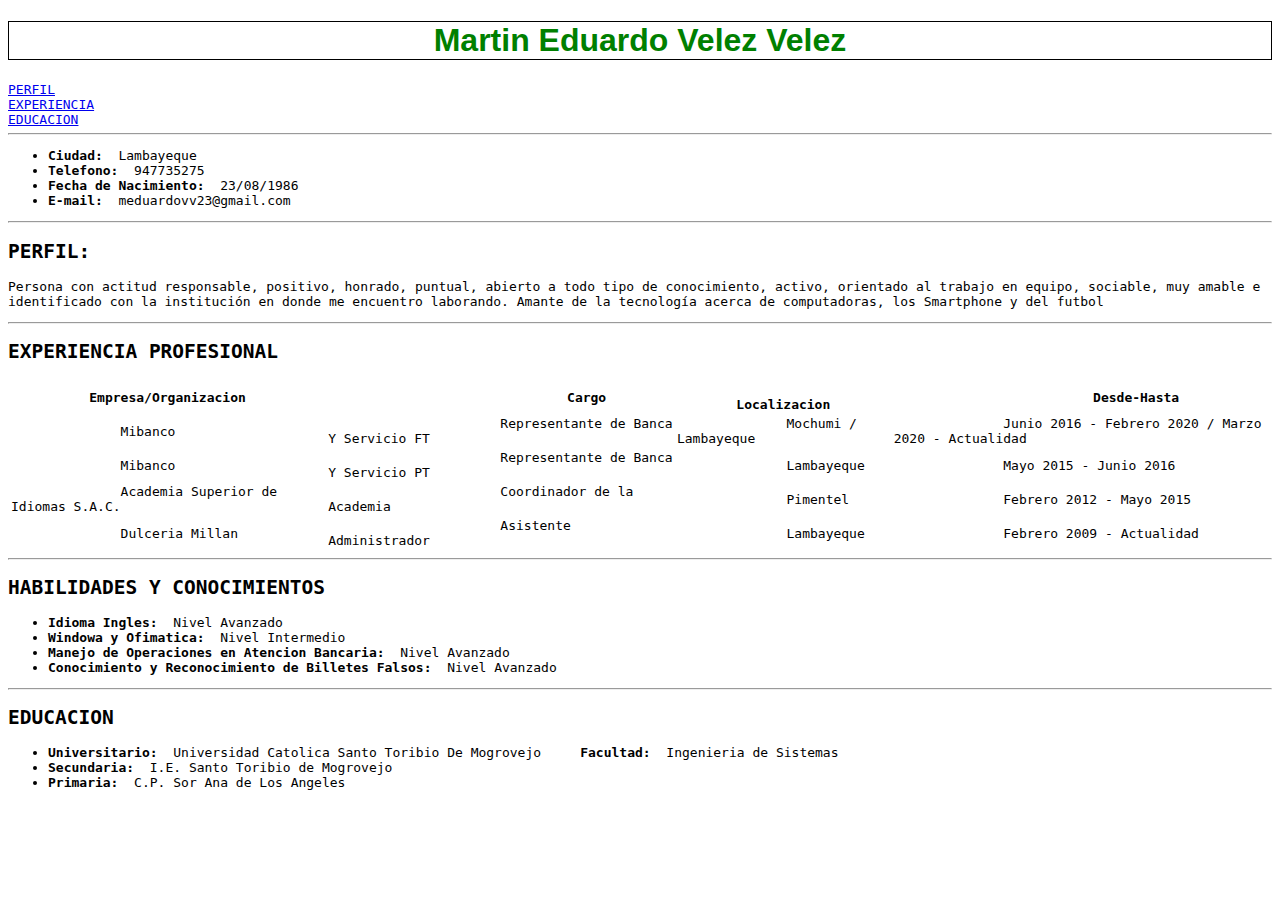
<file: MiCVMEVV/index.html>
<!DOCTYPE html>
<html lang="en">
<head>
    <meta charset="UTF-8">
    <meta http-equiv="X-UA-Compatible" content="IE=edge">
    <meta name="viewport" content="width=device-width, initial-scale=1.0">
    <title>Martin Eduardo Velez Velez - CV</title>
    <link rel="icon" href="img/marvel.ico">
</head>
<body style="font-family: Monospace">
<h1 style="color:green; text-align:center; border:1px solid #000000; font-family:'Segoe UI', Tahoma, Geneva, Verdana, sans-serif">Martin Eduardo Velez Velez </h1>
<a href="#perfil">PERFIL</a><br>
<a href="#experiencia">EXPERIENCIA</a><br>
<a href="#habilidades">EDUCACION</a><br>
<hr>
<ul>
    <li><strong>Ciudad:</strong>&nbsp Lambayeque</li>
    <li><strong>Telefono:</strong>&nbsp 947735275</li>
    <li><strong>Fecha de Nacimiento:</strong>&nbsp 23/08/1986</li>
    <li><strong>E-mail:</strong>&nbsp meduardovv23@gmail.com</li>
</ul>
<hr>
<h2 id="perfil">PERFIL:</h2>
<p>Persona con actitud responsable, positivo, honrado, puntual, abierto a todo tipo de conocimiento, activo, orientado al trabajo en equipo, sociable, muy amable e identificado con la institución en donde me encuentro laborando. Amante de la tecnología acerca de computadoras, los Smartphone y del futbol</p>
<hr>
<h2 id="experiencia">EXPERIENCIA PROFESIONAL</h2>
<table>
    <thead>
    <tr>
        <th>Empresa/Organizacion</th>
        <th>&nbsp &nbsp &nbsp &nbsp &nbsp &nbsp &nbsp &nbsp &nbsp &nbsp &nbsp Cargo</th>
        <th>&nbsp &nbsp &nbsp &nbsp &nbsp &nbsp &nbsp &nbsp Localizacion</th>
        <th>&nbsp &nbsp &nbsp &nbsp &nbsp &nbsp &nbsp Desde-Hasta</th>
    </tr>
    
    </thead>
    <tbody>
    <tr>
    <td>&nbsp &nbsp &nbsp &nbsp &nbsp &nbsp &nbsp Mibanco</td>
    <td>&nbsp &nbsp &nbsp &nbsp &nbsp &nbsp &nbsp &nbsp &nbsp &nbsp &nbsp Representante de Banca Y Servicio FT</td>
    <td>&nbsp &nbsp &nbsp &nbsp &nbsp &nbsp &nbsp Mochumi / Lambayeque</td>
    <td>&nbsp &nbsp &nbsp &nbsp &nbsp &nbsp &nbsp Junio 2016 - Febrero 2020 / Marzo 2020 - Actualidad</td>
    </tr>
    <tr>
    <td>&nbsp &nbsp &nbsp &nbsp &nbsp &nbsp &nbsp Mibanco</td>
    <td>&nbsp &nbsp &nbsp &nbsp &nbsp &nbsp &nbsp &nbsp &nbsp &nbsp &nbsp Representante de Banca Y Servicio PT</td>
    <td>&nbsp &nbsp &nbsp &nbsp &nbsp &nbsp &nbsp Lambayeque</td>
    <td>&nbsp &nbsp &nbsp &nbsp &nbsp &nbsp &nbsp Mayo 2015 - Junio 2016</td>
    </tr>
    <tr>
    <td>&nbsp &nbsp &nbsp &nbsp &nbsp &nbsp &nbsp Academia Superior de Idiomas S.A.C.</td>
    <td>&nbsp &nbsp &nbsp &nbsp &nbsp &nbsp &nbsp &nbsp &nbsp &nbsp &nbsp Coordinador de la Academia</td>
    <td>&nbsp &nbsp &nbsp &nbsp &nbsp &nbsp &nbsp Pimentel</td>
    <td>&nbsp &nbsp &nbsp &nbsp &nbsp &nbsp &nbsp Febrero 2012 - Mayo 2015</td>
    </tr>
    <tr>
    <td>&nbsp &nbsp &nbsp &nbsp &nbsp &nbsp &nbsp Dulceria Millan</td>
    <td>&nbsp &nbsp &nbsp &nbsp &nbsp &nbsp &nbsp &nbsp &nbsp &nbsp &nbsp Asistente Administrador</td>
    <td>&nbsp &nbsp &nbsp &nbsp &nbsp &nbsp &nbsp Lambayeque</td>
    <td>&nbsp &nbsp &nbsp &nbsp &nbsp &nbsp &nbsp Febrero 2009 - Actualidad</td>
    </tr>
    </tbody>
</table>
<hr>
<h2 id="habilidades">HABILIDADES Y CONOCIMIENTOS</h2>
<ul>
    <li><strong>Idioma Ingles:</strong>&nbsp Nivel Avanzado</li>
    <li><strong>Windowa y Ofimatica:</strong>&nbsp Nivel Intermedio</li>
    <li><strong>Manejo de Operaciones en Atencion Bancaria:</strong>&nbsp Nivel Avanzado </li>
    <li><strong>Conocimiento y Reconocimiento de Billetes Falsos:</strong>&nbsp Nivel Avanzado</li>
</ul>
<hr>
<h2 id="educacion">EDUCACION</h2>
<ul>
    <li><strong>Universitario:</strong>&nbsp Universidad Catolica Santo Toribio De Mogrovejo &nbsp&nbsp&nbsp <b>Facultad:</b>&nbsp Ingenieria de Sistemas</li>
    <li><strong>Secundaria:</strong>&nbsp I.E. Santo Toribio de Mogrovejo</li>
    <li><strong>Primaria:</strong>&nbsp C.P. Sor Ana de Los Angeles</li>
</ul>
</body>
</html>
</file>
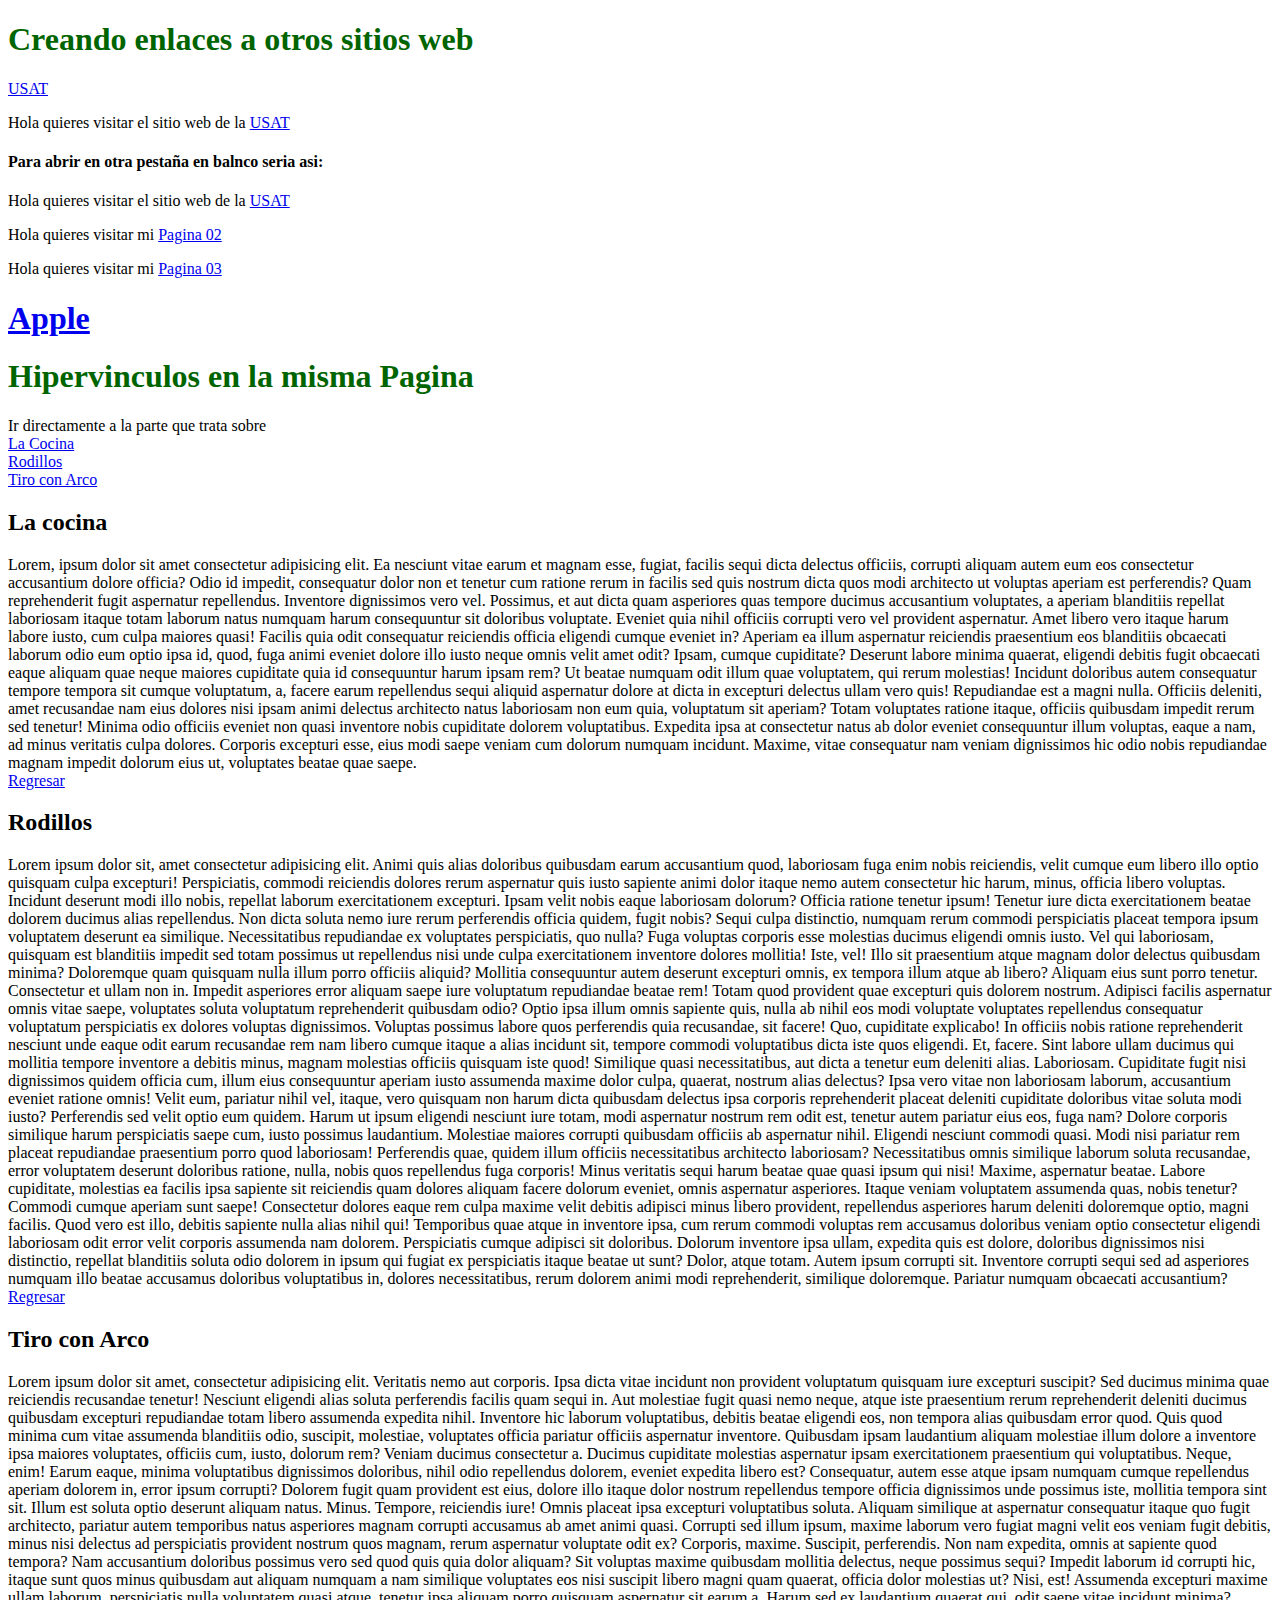
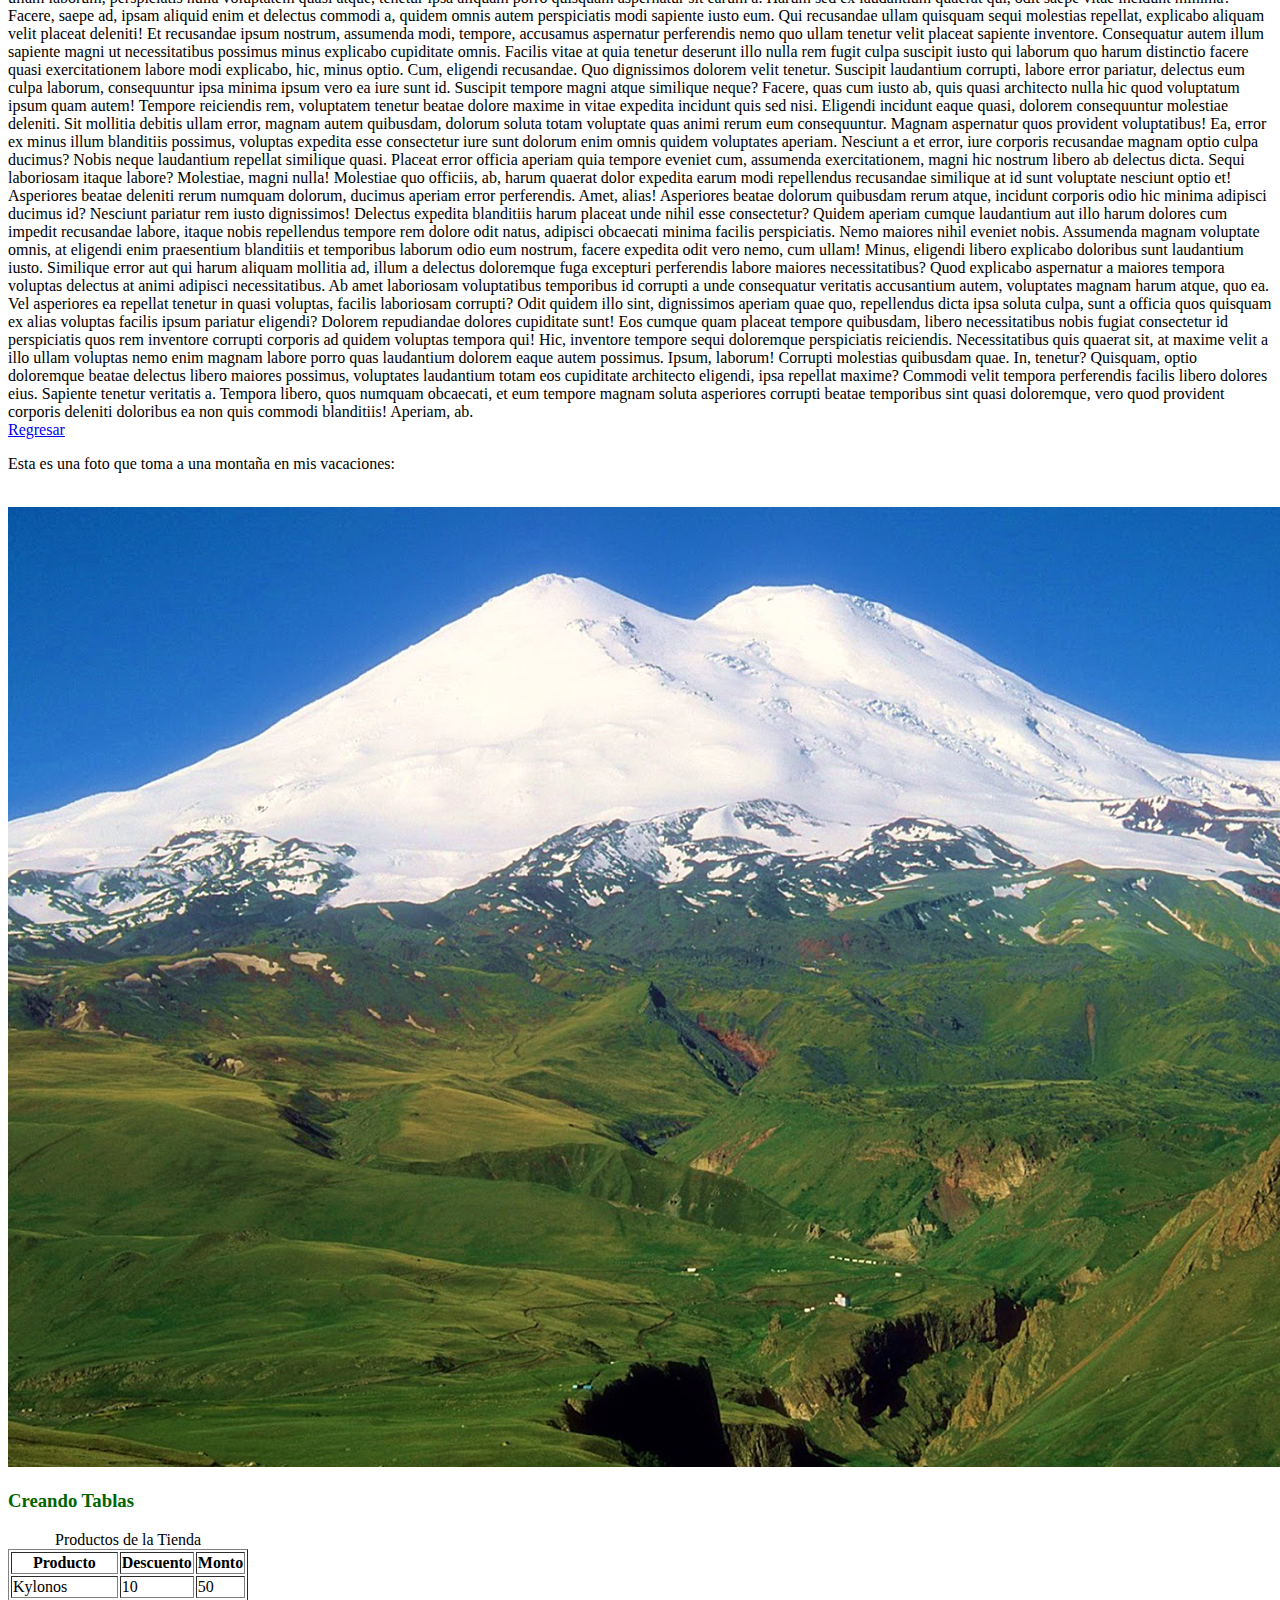
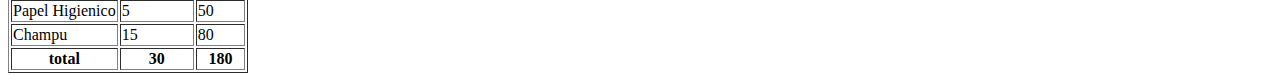
<file: Sesion 11/index.html>
<!DOCTYPE html>
<html lang="en">
<head>
    <meta charset="UTF-8">
    <meta http-equiv="X-UA-Compatible" content="IE=edge">
    <meta name="viewport" content="width=device-width, initial-scale=1.0">
    <title>Document</title>
</head>
<body>
    <h1 style=color:darkgreen>Creando enlaces a otros sitios web</h1>
    <a href="http://usat.edu.pe">USAT</a>
    <P>Hola quieres visitar el sitio web de la <a href="http://usat.edu.pe">USAT</a></P>
    <h4>Para abrir en otra pestaña en balnco seria asi:</h4>
    <p>Hola quieres visitar el sitio web de la <a href="http://usat.edu.pe" target="_blank">USAT</a></p>
    <p>Hola quieres visitar mi <a href="Pag02.html" target="_blank">Pagina 02</a></p>
    <p>Hola quieres visitar mi <a href="/Sesion 11/Contenido/Pag03.html" target="_blank">Pagina 03</a></p>
    <h1><a href="http://apple.com" target="_blank">Apple</a></h1>

    <h1 id="Menu" style=color:darkgreen>Hipervinculos en la misma Pagina</h1>
    <p>
        Ir directamente a la parte que trata sobre <br>
        <a href="#cocina">La Cocina</a><br>
        <a href="#rodillos">Rodillos</a><br>
        <a href="#tiro con arco">Tiro con Arco</a><br>
    </p>
    <h2 id="cocina">La cocina</h2>
    Lorem, ipsum dolor sit amet consectetur adipisicing elit. Ea nesciunt vitae earum et magnam esse, fugiat, facilis sequi dicta delectus officiis, corrupti aliquam autem eum eos consectetur accusantium dolore officia?
    Odio id impedit, consequatur dolor non et tenetur cum ratione rerum in facilis sed quis nostrum dicta quos modi architecto ut voluptas aperiam est perferendis? Quam reprehenderit fugit aspernatur repellendus.
    Inventore dignissimos vero vel. Possimus, et aut dicta quam asperiores quas tempore ducimus accusantium voluptates, a aperiam blanditiis repellat laboriosam itaque totam laborum natus numquam harum consequuntur sit doloribus voluptate.
    Eveniet quia nihil officiis corrupti vero vel provident aspernatur. Amet libero vero itaque harum labore iusto, cum culpa maiores quasi! Facilis quia odit consequatur reiciendis officia eligendi cumque eveniet in?
    Aperiam ea illum aspernatur reiciendis praesentium eos blanditiis obcaecati laborum odio eum optio ipsa id, quod, fuga animi eveniet dolore illo iusto neque omnis velit amet odit? Ipsam, cumque cupiditate?
    Deserunt labore minima quaerat, eligendi debitis fugit obcaecati eaque aliquam quae neque maiores cupiditate quia id consequuntur harum ipsam rem? Ut beatae numquam odit illum quae voluptatem, qui rerum molestias!
    Incidunt doloribus autem consequatur tempore tempora sit cumque voluptatum, a, facere earum repellendus sequi aliquid aspernatur dolore at dicta in excepturi delectus ullam vero quis! Repudiandae est a magni nulla.
    Officiis deleniti, amet recusandae nam eius dolores nisi ipsam animi delectus architecto natus laboriosam non eum quia, voluptatum sit aperiam? Totam voluptates ratione itaque, officiis quibusdam impedit rerum sed tenetur!
    Minima odio officiis eveniet non quasi inventore nobis cupiditate dolorem voluptatibus. Expedita ipsa at consectetur natus ab dolor eveniet consequuntur illum voluptas, eaque a nam, ad minus veritatis culpa dolores.
    Corporis excepturi esse, eius modi saepe veniam cum dolorum numquam incidunt. Maxime, vitae consequatur nam veniam dignissimos hic odio nobis repudiandae magnam impedit dolorum eius ut, voluptates beatae quae saepe. <br>

    <a href="#Menu">Regresar</a><br>
    <h2 id="rodillos">Rodillos</h2>
    Lorem ipsum dolor sit, amet consectetur adipisicing elit. Animi quis alias doloribus quibusdam earum accusantium quod, laboriosam fuga enim nobis reiciendis, velit cumque eum libero illo optio quisquam culpa excepturi!
    Perspiciatis, commodi reiciendis dolores rerum aspernatur quis iusto sapiente animi dolor itaque nemo autem consectetur hic harum, minus, officia libero voluptas. Incidunt deserunt modi illo nobis, repellat laborum exercitationem excepturi.
    Ipsam velit nobis eaque laboriosam dolorum? Officia ratione tenetur ipsum! Tenetur iure dicta exercitationem beatae dolorem ducimus alias repellendus. Non dicta soluta nemo iure rerum perferendis officia quidem, fugit nobis?
    Sequi culpa distinctio, numquam rerum commodi perspiciatis placeat tempora ipsum voluptatem deserunt ea similique. Necessitatibus repudiandae ex voluptates perspiciatis, quo nulla? Fuga voluptas corporis esse molestias ducimus eligendi omnis iusto.
    Vel qui laboriosam, quisquam est blanditiis impedit sed totam possimus ut repellendus nisi unde culpa exercitationem inventore dolores mollitia! Iste, vel! Illo sit praesentium atque magnam dolor delectus quibusdam minima?
    Doloremque quam quisquam nulla illum porro officiis aliquid? Mollitia consequuntur autem deserunt excepturi omnis, ex tempora illum atque ab libero? Aliquam eius sunt porro tenetur. Consectetur et ullam non in.
    Impedit asperiores error aliquam saepe iure voluptatum repudiandae beatae rem! Totam quod provident quae excepturi quis dolorem nostrum. Adipisci facilis aspernatur omnis vitae saepe, voluptates soluta voluptatum reprehenderit quibusdam odio?
    Optio ipsa illum omnis sapiente quis, nulla ab nihil eos modi voluptate voluptates repellendus consequatur voluptatum perspiciatis ex dolores voluptas dignissimos. Voluptas possimus labore quos perferendis quia recusandae, sit facere!
    Quo, cupiditate explicabo! In officiis nobis ratione reprehenderit nesciunt unde eaque odit earum recusandae rem nam libero cumque itaque a alias incidunt sit, tempore commodi voluptatibus dicta iste quos eligendi.
    Et, facere. Sint labore ullam ducimus qui mollitia tempore inventore a debitis minus, magnam molestias officiis quisquam iste quod! Similique quasi necessitatibus, aut dicta a tenetur eum deleniti alias. Laboriosam.
    Cupiditate fugit nisi dignissimos quidem officia cum, illum eius consequuntur aperiam iusto assumenda maxime dolor culpa, quaerat, nostrum alias delectus? Ipsa vero vitae non laboriosam laborum, accusantium eveniet ratione omnis!
    Velit eum, pariatur nihil vel, itaque, vero quisquam non harum dicta quibusdam delectus ipsa corporis reprehenderit placeat deleniti cupiditate doloribus vitae soluta modi iusto? Perferendis sed velit optio eum quidem.
    Harum ut ipsum eligendi nesciunt iure totam, modi aspernatur nostrum rem odit est, tenetur autem pariatur eius eos, fuga nam? Dolore corporis similique harum perspiciatis saepe cum, iusto possimus laudantium.
    Molestiae maiores corrupti quibusdam officiis ab aspernatur nihil. Eligendi nesciunt commodi quasi. Modi nisi pariatur rem placeat repudiandae praesentium porro quod laboriosam! Perferendis quae, quidem illum officiis necessitatibus architecto laboriosam?
    Necessitatibus omnis similique laborum soluta recusandae, error voluptatem deserunt doloribus ratione, nulla, nobis quos repellendus fuga corporis! Minus veritatis sequi harum beatae quae quasi ipsum qui nisi! Maxime, aspernatur beatae.
    Labore cupiditate, molestias ea facilis ipsa sapiente sit reiciendis quam dolores aliquam facere dolorum eveniet, omnis aspernatur asperiores. Itaque veniam voluptatem assumenda quas, nobis tenetur? Commodi cumque aperiam sunt saepe!
    Consectetur dolores eaque rem culpa maxime velit debitis adipisci minus libero provident, repellendus asperiores harum deleniti doloremque optio, magni facilis. Quod vero est illo, debitis sapiente nulla alias nihil qui!
    Temporibus quae atque in inventore ipsa, cum rerum commodi voluptas rem accusamus doloribus veniam optio consectetur eligendi laboriosam odit error velit corporis assumenda nam dolorem. Perspiciatis cumque adipisci sit doloribus.
    Dolorum inventore ipsa ullam, expedita quis est dolore, doloribus dignissimos nisi distinctio, repellat blanditiis soluta odio dolorem in ipsum qui fugiat ex perspiciatis itaque beatae ut sunt? Dolor, atque totam.
    Autem ipsum corrupti sit. Inventore corrupti sequi sed ad asperiores numquam illo beatae accusamus doloribus voluptatibus in, dolores necessitatibus, rerum dolorem animi modi reprehenderit, similique doloremque. Pariatur numquam obcaecati accusantium? <br>
    <a href="#Menu">Regresar</a><br>
    <h2 id="tiro con arco">Tiro con Arco</h2>
    Lorem ipsum dolor sit amet, consectetur adipisicing elit. Veritatis nemo aut corporis. Ipsa dicta vitae incidunt non provident voluptatum quisquam iure excepturi suscipit? Sed ducimus minima quae reiciendis recusandae tenetur!
    Nesciunt eligendi alias soluta perferendis facilis quam sequi in. Aut molestiae fugit quasi nemo neque, atque iste praesentium rerum reprehenderit deleniti ducimus quibusdam excepturi repudiandae totam libero assumenda expedita nihil.
    Inventore hic laborum voluptatibus, debitis beatae eligendi eos, non tempora alias quibusdam error quod. Quis quod minima cum vitae assumenda blanditiis odio, suscipit, molestiae, voluptates officia pariatur officiis aspernatur inventore.
    Quibusdam ipsam laudantium aliquam molestiae illum dolore a inventore ipsa maiores voluptates, officiis cum, iusto, dolorum rem? Veniam ducimus consectetur a. Ducimus cupiditate molestias aspernatur ipsam exercitationem praesentium qui voluptatibus.
    Neque, enim! Earum eaque, minima voluptatibus dignissimos doloribus, nihil odio repellendus dolorem, eveniet expedita libero est? Consequatur, autem esse atque ipsam numquam cumque repellendus aperiam dolorem in, error ipsum corrupti?
    Dolorem fugit quam provident est eius, dolore illo itaque dolor nostrum repellendus tempore officia dignissimos unde possimus iste, mollitia tempora sint sit. Illum est soluta optio deserunt aliquam natus. Minus.
    Tempore, reiciendis iure! Omnis placeat ipsa excepturi voluptatibus soluta. Aliquam similique at aspernatur consequatur itaque quo fugit architecto, pariatur autem temporibus natus asperiores magnam corrupti accusamus ab amet animi quasi.
    Corrupti sed illum ipsum, maxime laborum vero fugiat magni velit eos veniam fugit debitis, minus nisi delectus ad perspiciatis provident nostrum quos magnam, rerum aspernatur voluptate odit ex? Corporis, maxime.
    Suscipit, perferendis. Non nam expedita, omnis at sapiente quod tempora? Nam accusantium doloribus possimus vero sed quod quis quia dolor aliquam? Sit voluptas maxime quibusdam mollitia delectus, neque possimus sequi?
    Impedit laborum id corrupti hic, itaque sunt quos minus quibusdam aut aliquam numquam a nam similique voluptates eos nisi suscipit libero magni quam quaerat, officia dolor molestias ut? Nisi, est!
    Assumenda excepturi maxime ullam laborum, perspiciatis nulla voluptatem quasi atque, tenetur ipsa aliquam porro quisquam aspernatur sit earum a. Harum sed ex laudantium quaerat qui, odit saepe vitae incidunt minima?
    Facere, saepe ad, ipsam aliquid enim et delectus commodi a, quidem omnis autem perspiciatis modi sapiente iusto eum. Qui recusandae ullam quisquam sequi molestias repellat, explicabo aliquam velit placeat deleniti!
    Et recusandae ipsum nostrum, assumenda modi, tempore, accusamus aspernatur perferendis nemo quo ullam tenetur velit placeat sapiente inventore. Consequatur autem illum sapiente magni ut necessitatibus possimus minus explicabo cupiditate omnis.
    Facilis vitae at quia tenetur deserunt illo nulla rem fugit culpa suscipit iusto qui laborum quo harum distinctio facere quasi exercitationem labore modi explicabo, hic, minus optio. Cum, eligendi recusandae.
    Quo dignissimos dolorem velit tenetur. Suscipit laudantium corrupti, labore error pariatur, delectus eum culpa laborum, consequuntur ipsa minima ipsum vero ea iure sunt id. Suscipit tempore magni atque similique neque?
    Facere, quas cum iusto ab, quis quasi architecto nulla hic quod voluptatum ipsum quam autem! Tempore reiciendis rem, voluptatem tenetur beatae dolore maxime in vitae expedita incidunt quis sed nisi.
    Eligendi incidunt eaque quasi, dolorem consequuntur molestiae deleniti. Sit mollitia debitis ullam error, magnam autem quibusdam, dolorum soluta totam voluptate quas animi rerum eum consequuntur. Magnam aspernatur quos provident voluptatibus!
    Ea, error ex minus illum blanditiis possimus, voluptas expedita esse consectetur iure sunt dolorum enim omnis quidem voluptates aperiam. Nesciunt a et error, iure corporis recusandae magnam optio culpa ducimus?
    Nobis neque laudantium repellat similique quasi. Placeat error officia aperiam quia tempore eveniet cum, assumenda exercitationem, magni hic nostrum libero ab delectus dicta. Sequi laboriosam itaque labore? Molestiae, magni nulla!
    Molestiae quo officiis, ab, harum quaerat dolor expedita earum modi repellendus recusandae similique at id sunt voluptate nesciunt optio et! Asperiores beatae deleniti rerum numquam dolorum, ducimus aperiam error perferendis.
    Amet, alias! Asperiores beatae dolorum quibusdam rerum atque, incidunt corporis odio hic minima adipisci ducimus id? Nesciunt pariatur rem iusto dignissimos! Delectus expedita blanditiis harum placeat unde nihil esse consectetur?
    Quidem aperiam cumque laudantium aut illo harum dolores cum impedit recusandae labore, itaque nobis repellendus tempore rem dolore odit natus, adipisci obcaecati minima facilis perspiciatis. Nemo maiores nihil eveniet nobis.
    Assumenda magnam voluptate omnis, at eligendi enim praesentium blanditiis et temporibus laborum odio eum nostrum, facere expedita odit vero nemo, cum ullam! Minus, eligendi libero explicabo doloribus sunt laudantium iusto.
    Similique error aut qui harum aliquam mollitia ad, illum a delectus doloremque fuga excepturi perferendis labore maiores necessitatibus? Quod explicabo aspernatur a maiores tempora voluptas delectus at animi adipisci necessitatibus.
    Ab amet laboriosam voluptatibus temporibus id corrupti a unde consequatur veritatis accusantium autem, voluptates magnam harum atque, quo ea. Vel asperiores ea repellat tenetur in quasi voluptas, facilis laboriosam corrupti?
    Odit quidem illo sint, dignissimos aperiam quae quo, repellendus dicta ipsa soluta culpa, sunt a officia quos quisquam ex alias voluptas facilis ipsum pariatur eligendi? Dolorem repudiandae dolores cupiditate sunt!
    Eos cumque quam placeat tempore quibusdam, libero necessitatibus nobis fugiat consectetur id perspiciatis quos rem inventore corrupti corporis ad quidem voluptas tempora qui! Hic, inventore tempore sequi doloremque perspiciatis reiciendis.
    Necessitatibus quis quaerat sit, at maxime velit a illo ullam voluptas nemo enim magnam labore porro quas laudantium dolorem eaque autem possimus. Ipsum, laborum! Corrupti molestias quibusdam quae. In, tenetur?
    Quisquam, optio doloremque beatae delectus libero maiores possimus, voluptates laudantium totam eos cupiditate architecto eligendi, ipsa repellat maxime? Commodi velit tempora perferendis facilis libero dolores eius. Sapiente tenetur veritatis a.
    Tempora libero, quos numquam obcaecati, et eum tempore magnam soluta asperiores corrupti beatae temporibus sint quasi doloremque, vero quod provident corporis deleniti doloribus ea non quis commodi blanditiis! Aperiam, ab. <br>
    <a href="#Menu">Regresar</a><br>

    <p>Esta es una foto que toma a una montaña en mis vacaciones:</p><br>
    <img src="/Sesion 11/img/montaña1.jpg" alt="Foto de la Montaña" title="Me gustan las Montañas">

    <h3 style=color:darkgreen>Creando Tablas</h3>
    <table border="1">
        <caption>Productos de la Tienda</caption>
        <thead> <!--Encabezado-->
            <tr>
                <th>Producto</th>
                <th>Descuento</th>
                <th>Monto</th>
            </tr>
        </thead>
        <tfoot> <!--Pie de la Pagina-->
            <tr>
                <th>total</th>
                <th>30</th>
                <th>180</th>
            </tr>
        </tfoot>
        <tbody> <!--cuerpo de la tabla-->
            <tr>
                <td>Kylonos</td>
                <td>10</td>
                <td>50</td>
            </tr>
            <tr>
                <td>Papel Higienico</td>
                <td>5</td>
                <td>50</td>
            </tr>
            <tr>
                <td>Champu</td>
                <td>15</td>
                <td>80</td>
            </tr>
        </tbody>
    </table>
    


</body>
</html>
</file>
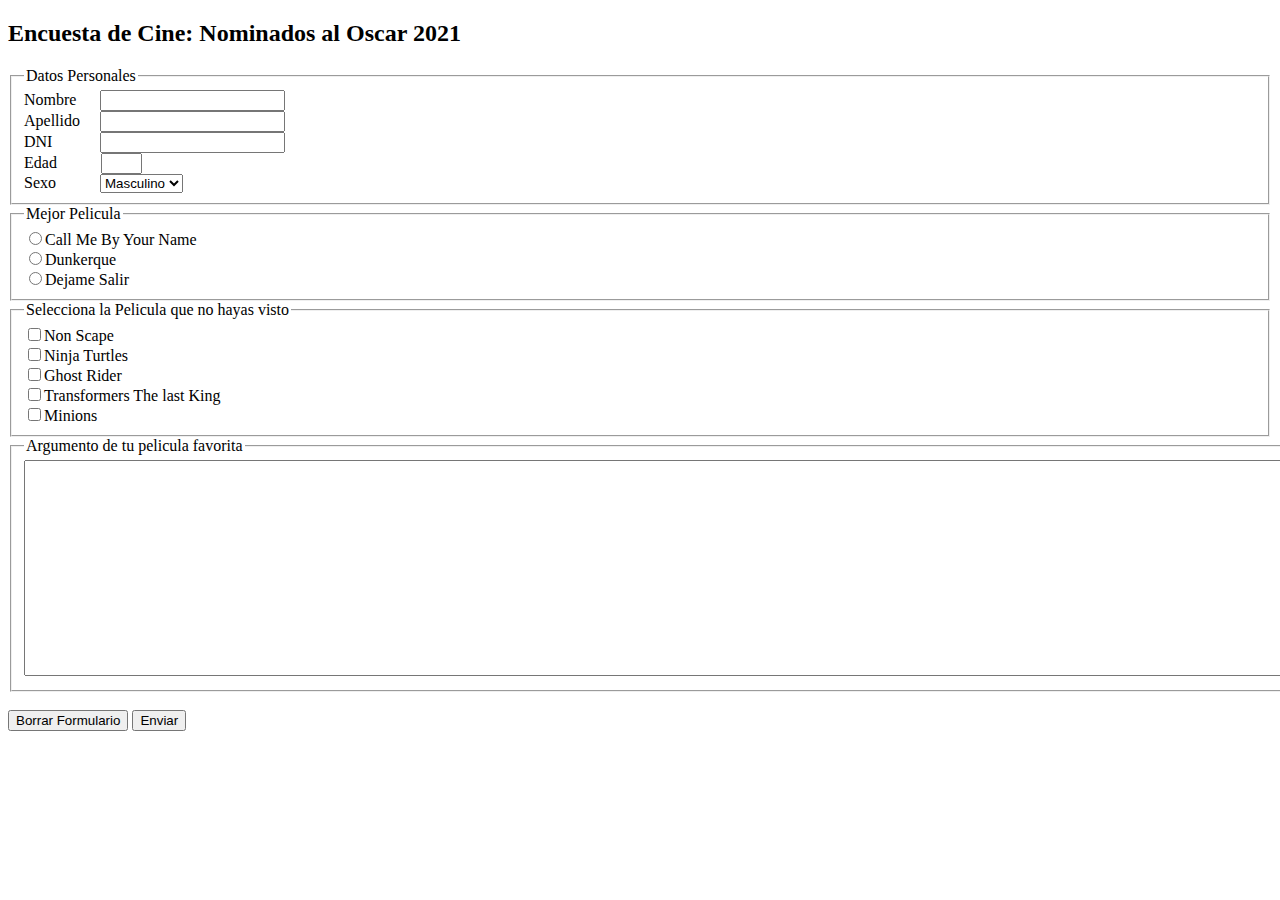
<file: Sesion 12/index.html>
<!DOCTYPE html>
<html lang="en">
<head>
    <meta charset="UTF-8">
    <meta http-equiv="X-UA-Compatible" content="IE=edge">
    <meta name="viewport" content="width=device-width, initial-scale=1.0">
    <title>Encuesta Cinematografica</title>
    <link rel="icon" href="img/marvel.ico">
</head>
<body>
    <div id="contenedor">
        <h2>Encuesta de Cine: Nominados al Oscar 2021</h2>
        <form id="formulario1" name ="formulario1" method ="post" action="data.php">
        <fieldset id="Datos Personales">
            <legend>Datos Personales</legend>
            <label for="nombre">Nombre</label> &nbsp&nbsp&nbsp&nbsp
            <input type="text" name="nombre" id="nombre"><br>
            <label for="apellido">Apellido</label> &nbsp&nbsp&nbsp
            <input type="text" name="apellido" id="apellido"><br>
            <label for="dni">DNI</label> &nbsp&nbsp&nbsp&nbsp&nbsp&nbsp&nbsp&nbsp&nbsp&nbsp
            <input type="text" name="dni" id="dni" maxlength="9"><br>
            <label for="edad">Edad</label>&nbsp&nbsp&nbsp&nbsp&nbsp&nbsp&nbsp&nbsp&nbsp&nbsp
            <input type="text" name="edad" id="edad" size="2" maxlength="2"><br>
            <label for="sexo">Sexo</label> &nbsp&nbsp&nbsp&nbsp&nbsp&nbsp&nbsp&nbsp&nbsp
            <select name="sexo" id="">    
                <option>Masculino</option>
                <option>Femenino</option>
            </select>
        </fieldset>
        <fieldset id="Mejor Pelicula">
            <legend>Mejor Pelicula</legend>
            <input type="radio" name="pelicula" value="11">Call Me By Your Name <br>
            <input type="radio" name="pelicula" value="22">Dunkerque <br>
            <input type="radio" name="pelicula" value="33">Dejame Salir <br>
        </fieldset>
        <fieldset id="pelicula no vista">
            <legend>Selecciona la Pelicula que no hayas visto</legend>
            <input type="checkbox" name="pelicula" value="11">Non Scape <br>
            <input type="checkbox" name="pelicula" value="11">Ninja Turtles <br>
            <input type="checkbox" name="pelicula" value="11">Ghost Rider <br>
            <input type="checkbox" name="pelicula" value="11">Transformers The last King <br>
            <input type="checkbox" name="pelicula" value="11">Minions<br>
        </fieldset>
        <fieldset id="grupo_argumento">
            <legend>Argumento de tu pelicula favorita</legend>
            <textarea name="argumento" id="argumento" cols="200" rows="14"></textarea>
        </fieldset>
        <br>
        <input type="reset" value="Borrar Formulario">
        <input type="submit" value="Enviar">
    </form> 
    </div>
</body>
</html>
</file>
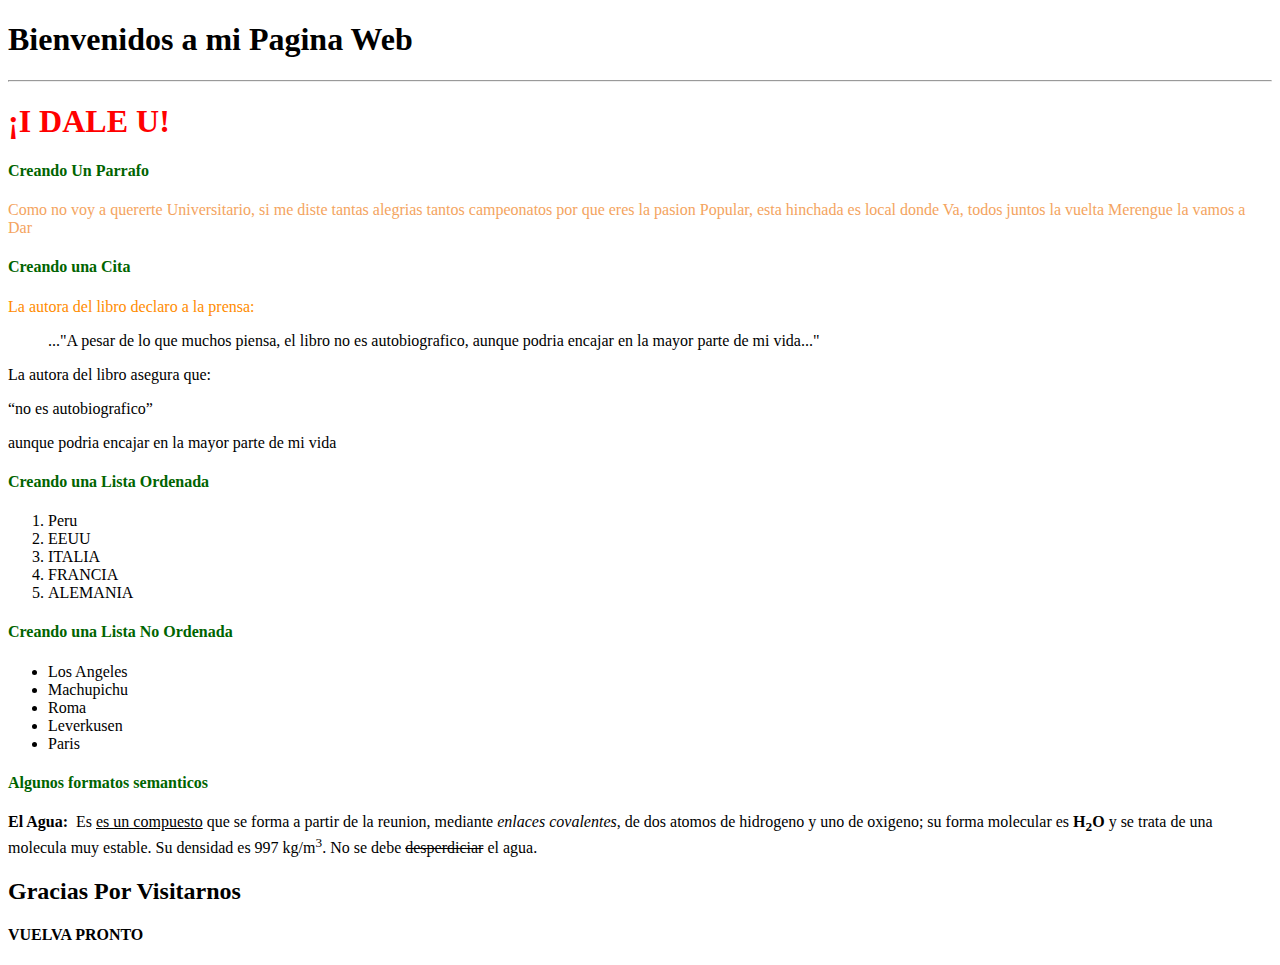
<file: Sesion10VSC/index.html>
<!DOCTYPE html>
<html lang="es">
<head>
    <meta charset="UTF-8">
    <meta http-equiv="X-UA-Compatible" content="IE=edge">
    <meta name="viewport" content="width=device-width, initial-scale=1.0">
    <title>Document</title>
</head>
<body>
    <h1>Bienvenidos a mi Pagina Web</h1>
<hr>
    <h1 style="color:red">¡I DALE U!</h1>
    <h4 style="color:darkgreen">Creando Un Parrafo</h4>
    <p style="color:sandybrown">Como no voy a quererte Universitario, si me diste tantas alegrias tantos campeonatos por que eres la pasion Popular, esta hinchada es local donde Va, 
        todos juntos la vuelta Merengue la vamos a Dar</p>

    <h4 style="color:darkgreen">Creando una Cita</h4>
    <p style="color:darkorange">La autora del libro declaro a la prensa:</p>
            <blockquote>..."A pesar de lo que muchos piensa, el libro no es autobiografico, aunque
            podria encajar en la mayor parte de mi vida..."</blockquote>

            <p>La autora del libro asegura que:</p>
            <q>no es autobiografico</q>
            <p>aunque podria encajar en la mayor parte de mi vida</p>

    <h4 style="color:darkgreen">Creando una Lista Ordenada</h4>
            <ol>
            <li>Peru</li>
            <li>EEUU</li>
            <li>ITALIA</li>
            <li>FRANCIA</li>
            <li>ALEMANIA</li>
            </ol>
        
    <h4 style="color:darkgreen">Creando una Lista No Ordenada</h4>

            <ul>
            <li>Los Angeles</li>
            <li>Machupichu</li>
            <li>Roma</li>
            <li>Leverkusen</li>
            <li>Paris</li>
        </ul>
    <h4 style="color:darkgreen"><b>Algunos formatos semanticos</b></h4>

    <p><b>El Agua:</b>&nbsp; Es <u>es un compuesto</u> que se forma a partir de la reunion,
        mediante <i>enlaces covalentes</i>, de dos atomos de hidrogeno y uno de oxigeno; su forma molecular es <b>H<sub>2</sub>O</b>
        y se trata de una molecula muy estable. Su densidad es 997 kg/m<sup>3</sup>. No se debe <s>desperdiciar</s> el agua. 

   






    <h2>Gracias Por Visitarnos</h2>

    <h4>VUELVA PRONTO</h4>



</body>
</html>
</file>
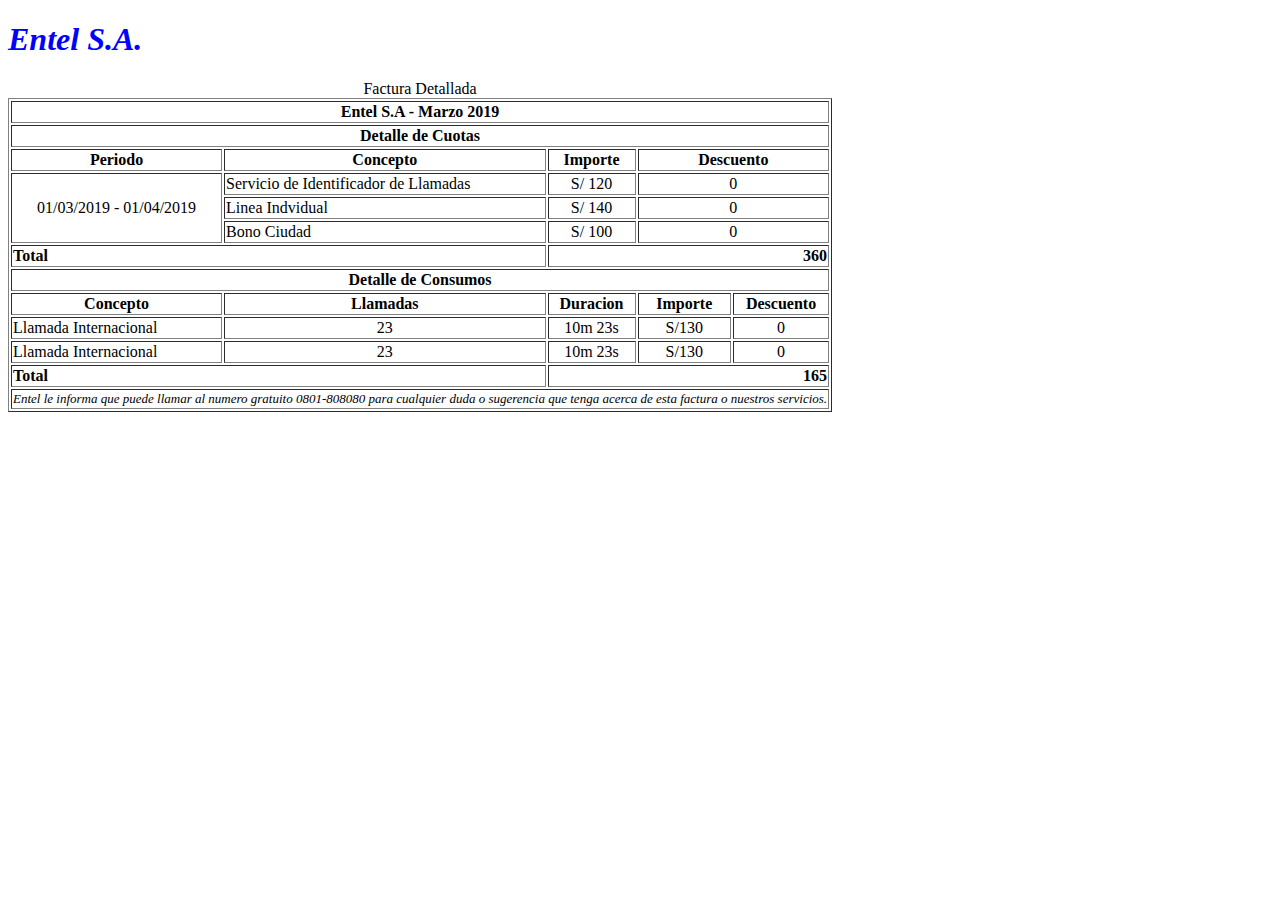
<file: Sesion 11/Factura.html>
<!DOCTYPE html>
<html lang="en">
<head>
    <meta charset="UTF-8">
    <meta http-equiv="X-UA-Compatible" content="IE=edge">
    <meta name="viewport" content="width=device-width, initial-scale=1.0">
    <title>Factura Telefonica</title>
</head>
<body>
<h1 style=color:blue><em>Entel S.A.</em></h1>
<table border="1">
    <caption>Factura Detallada</caption>
    <thead>
        <th colspan="5">Entel S.A - Marzo 2019</th>
    </thead>
    <tfoot>
        <tr>
            <td colspan="5" style="font-size: 13px"><em>Entel le informa que puede llamar al numero gratuito 0801-808080
                para cualquier duda o sugerencia que tenga acerca de esta factura o nuestros servicios.</em>
            </td>
       </tr>
    </tfoot>
    <tbody>
        <tr>
        <th colspan="5">Detalle de Cuotas</th>
        </tr>
        <tr>
            <th>Periodo</th>
            <th>Concepto</th>
            <th>Importe</th>
            <th colspan="2">Descuento</th>
        </tr>
        <tr>
            <td rowspan="3" style="text-align:center">01/03/2019 - 01/04/2019</td>
            <td>Servicio de Identificador de Llamadas</td>
            <td style="text-align:center">S/ 120</td>
            <td colspan="2" style="text-align:center">0</td>
        </tr>
        <td>Linea Indvidual</td>
        <td style="text-align:center">S/ 140</td>
        <td colspan="2" style="text-align:center">0</td>
        </tr>
    </tr>
    <td>Bono Ciudad</td>
    <td style="text-align:center">S/ 100</td>
    <td colspan="2" style="text-align:center">0</td>
    </tr>
    <tr>
        <th colspan="2" style="text-align: left;"> Total</th>
        <th colspan="3" style="text-align: right;">360</th>
    </tr>
    <tr>
        <th colspan="5">Detalle de Consumos</th>
    </tr>
    <tr>
        <th>Concepto</th>
        <th>Llamadas</th>
        <th>Duracion</th>
        <th>Importe</th>
        <th colspan="2">Descuento</th>
    </tr>
    <tr>
        <td>Llamada Internacional</td>
        <td style="text-align:center">23</td>
        <td style="text-align:center">10m 23s</td>
        <td style="text-align:center">S/130</td>
        <td colspan="2" style="text-align:center">0</td>
    </tr>
    <tr>
        <td>Llamada Internacional</td>
        <td style="text-align:center">23</td>
        <td style="text-align:center">10m 23s</td>
        <td style="text-align:center">S/130</td>
        <td colspan="2" style="text-align:center">0</td>
    </tr>
    <tr>
        <th colspan="2" style="text-align: left;"> Total</th>
        <th colspan="3" style="text-align: right;">165</th>
    </tr>     
    </tbody>
</table>    
</body>
</html>
</file>
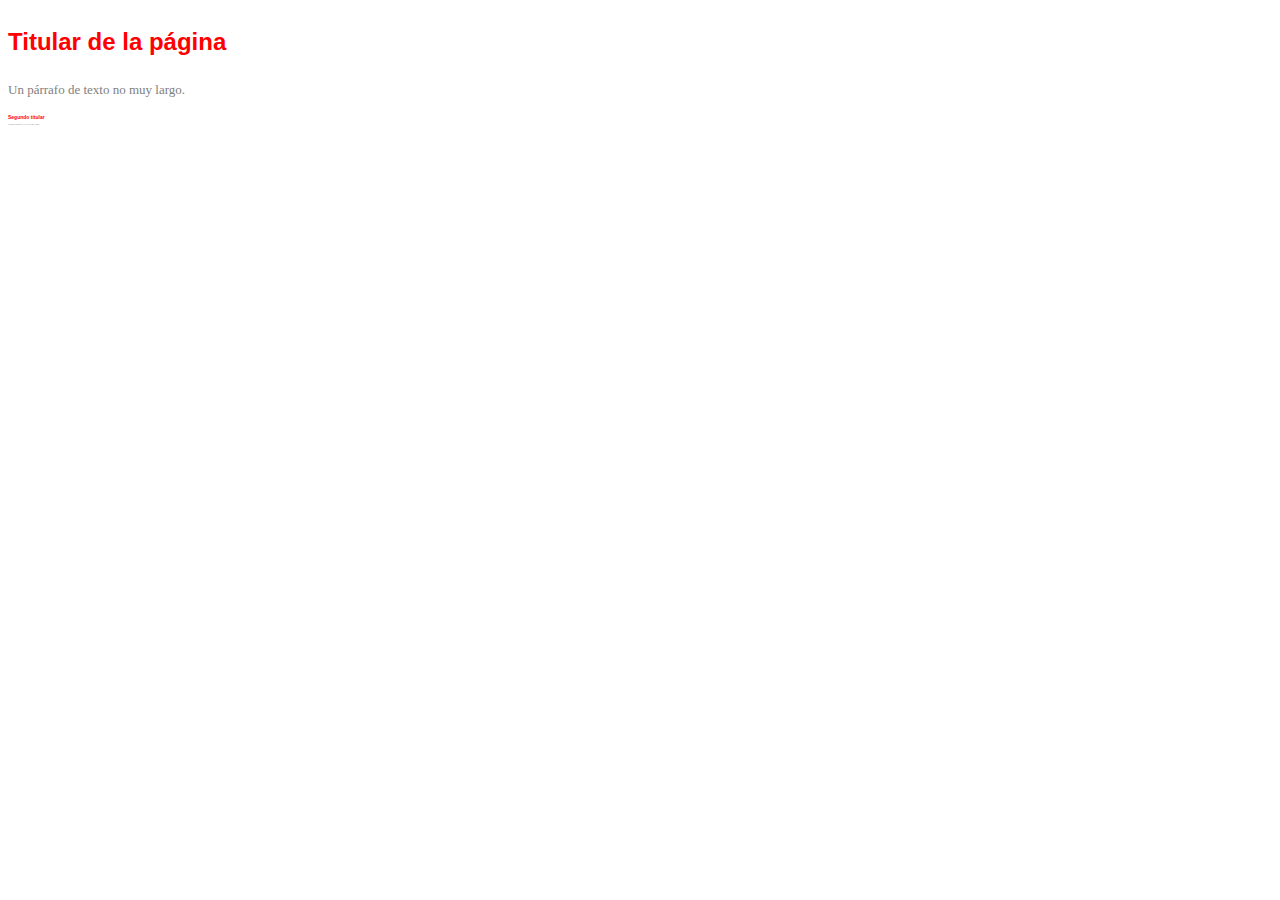
<file: Sesion 13/estilos01.html>
<!DOCTYPE html>
<html lang="en">
<head>
    <meta charset="UTF-8">
    <meta http-equiv="X-UA-Compatible" content="IE=edge">
    <meta name="viewport" content="width=device-width, initial-scale=1.0">
    <title>Document</title>
</head>
<body>
    <h1><font color="red" face="Arial" size="5">Titular de la página</font></h1>
    <p><font color="gray" face="Verdana" size="2">Un párrafo de texto no muy largo.</font></p>

    <h1 style = "color:red; font-family:Arial; font-size:5px">Segundo titular</h1>
    <p style= "color:gray; font-family: Verdana; font-size: 2px"> Segundo  párrafo de texto no muy largo.</p>

</body>
</html>
</file>
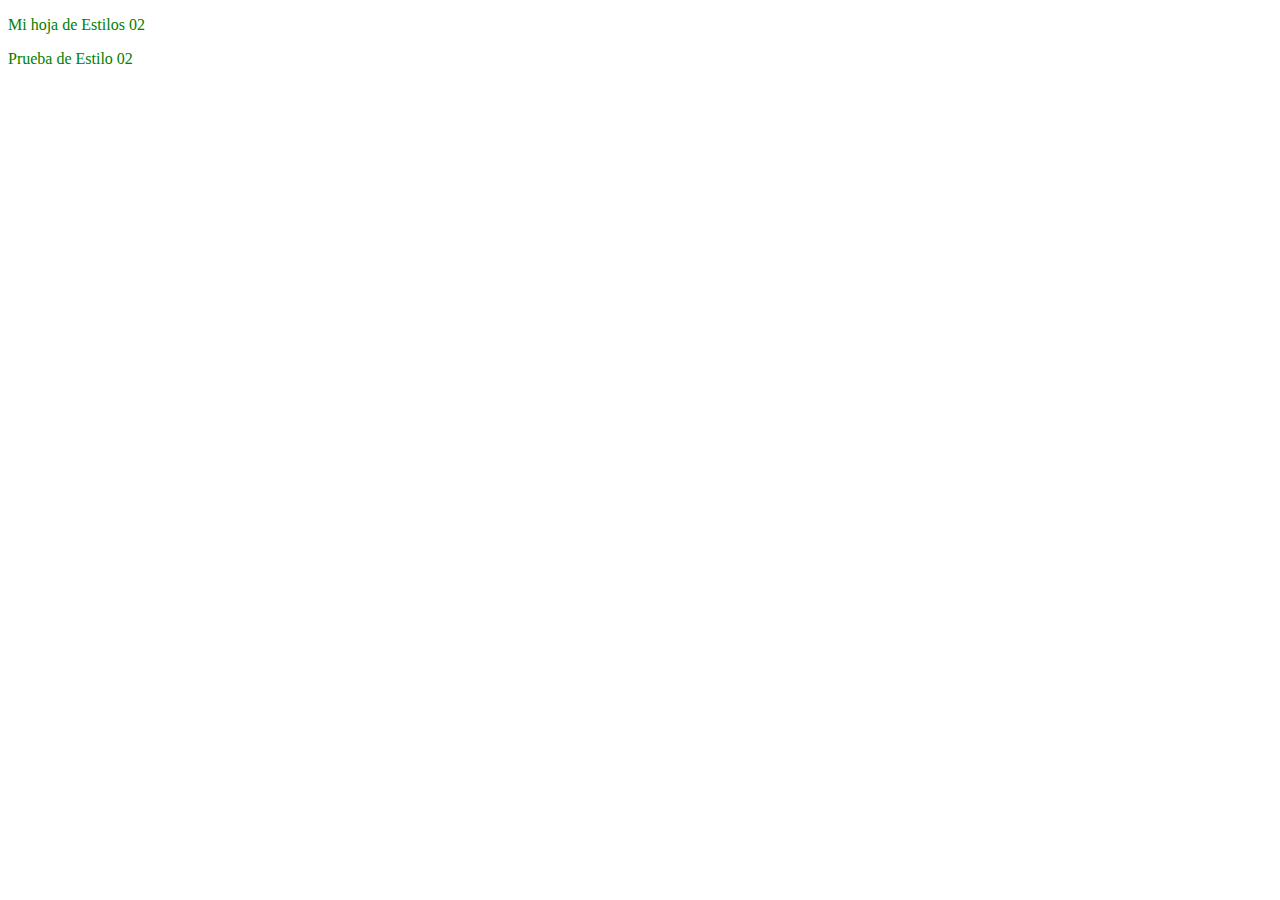
<file: Sesion 13/estilos02.html>
<!DOCTYPE html>
<html lang="en">
<head>
    <meta charset="UTF-8">
    <meta http-equiv="X-UA-Compatible" content="IE=edge">
    <meta name="viewport" content="width=device-width, initial-scale=1.0">
    <title>Document</title>

    <style type="text/css">
        p { color: green; font-family: Verdana; }
      </style>

</head>
<body>
    <p>Mi hoja de Estilos 02</p>
    <p>Prueba de Estilo 02</p>
</body>
</html>
</file>
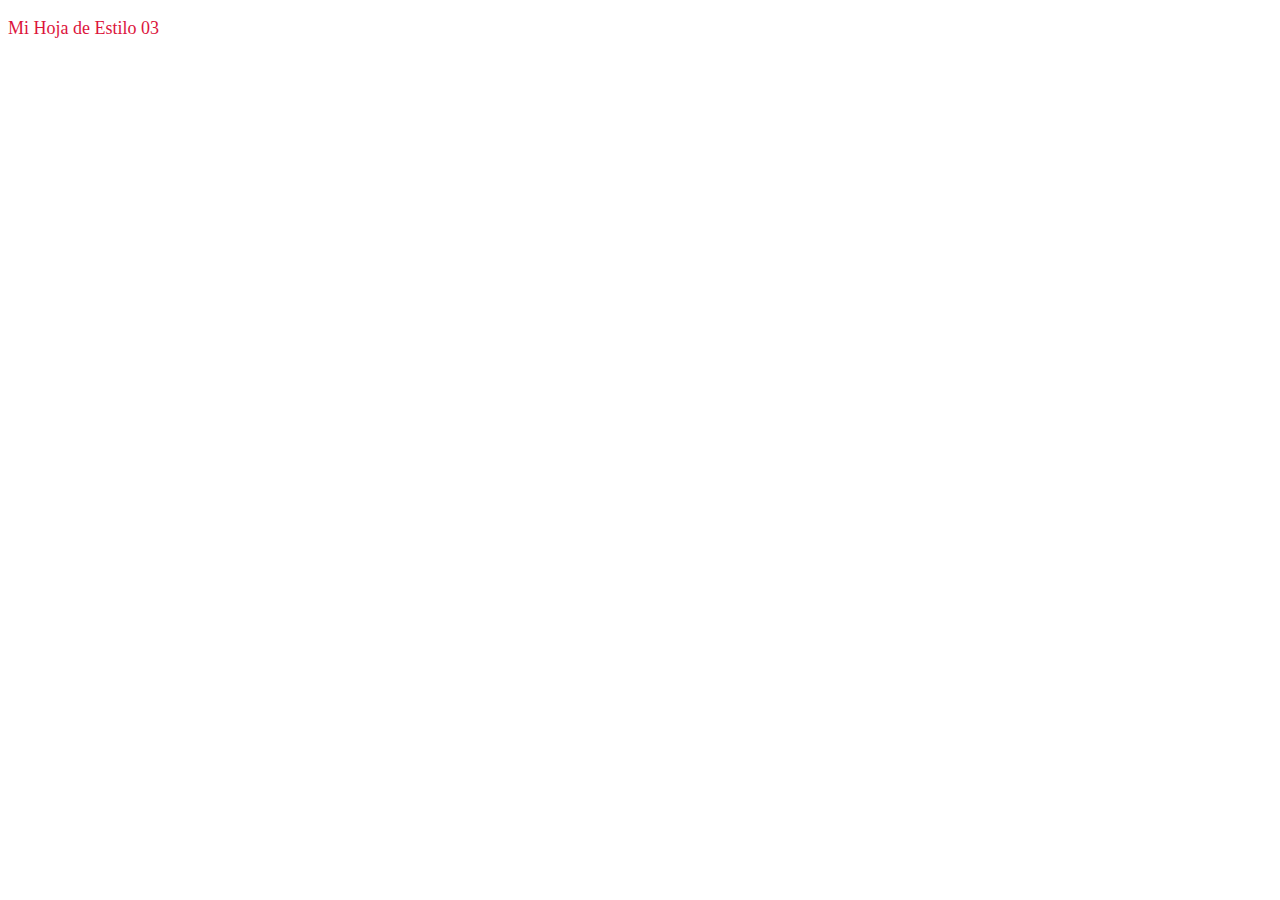
<file: Sesion 13/estilos03.html>
<!DOCTYPE html>
<html lang="en">
<head>
    <meta charset="UTF-8">
    <meta http-equiv="X-UA-Compatible" content="IE=edge">
    <meta name="viewport" content="width=device-width, initial-scale=1.0">
    <title>Document</title>
    <link rel="stylesheet" href="css/estilos03.css">
</head>
<body>
    <p>Mi Hoja de Estilo 03</p>
</body>
</html>
</file>
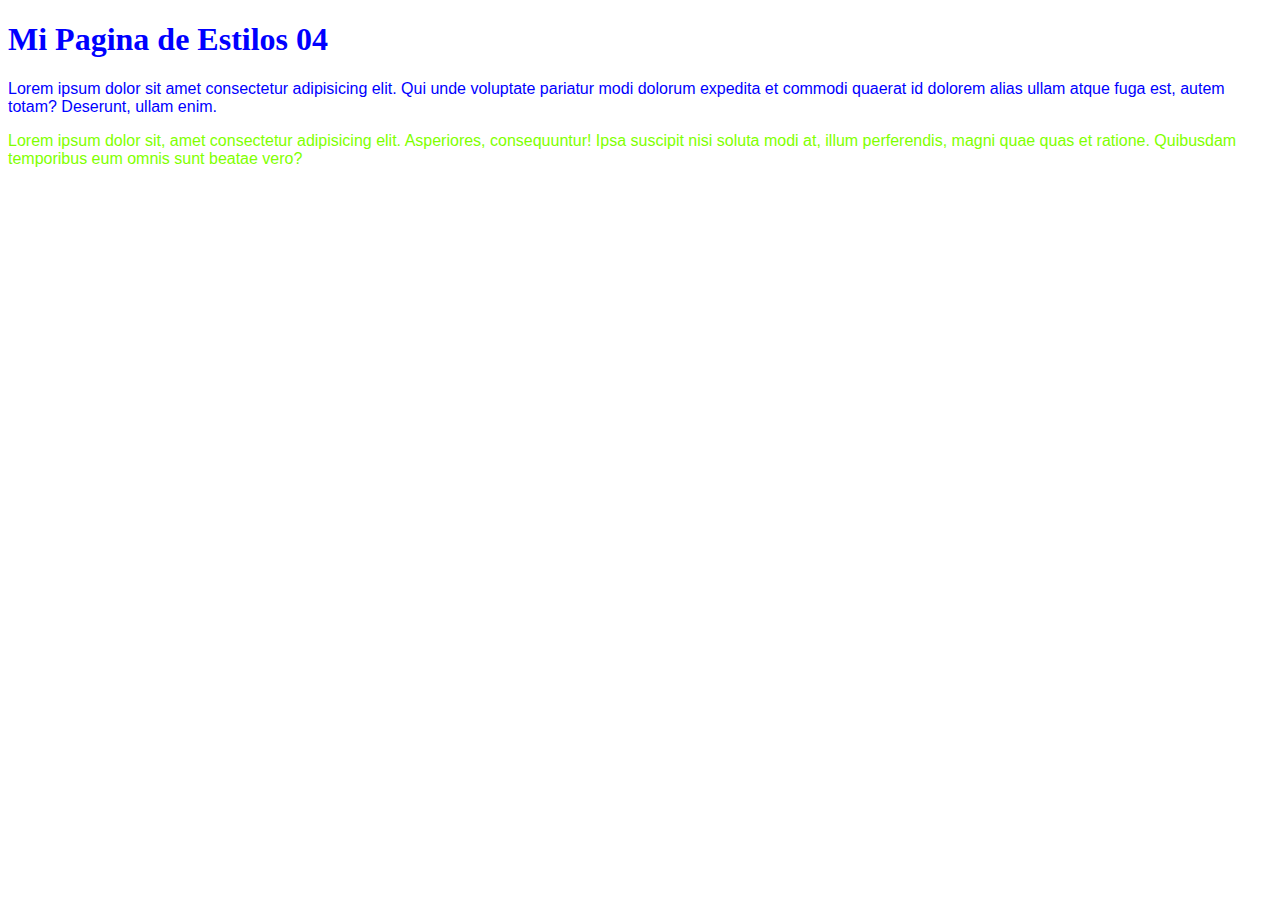
<file: Sesion 13/estilos04.html>
<!DOCTYPE html>
<html lang="en">
<head>
    <meta charset="UTF-8">
    <meta http-equiv="X-UA-Compatible" content="IE=edge">
    <meta name="viewport" content="width=device-width, initial-scale=1.0">
    <link rel="stylesheet" href="css/estilos04.css">
    <title>Document</title>
</head>
<body>
    <h1>Mi Pagina de Estilos 04</h1>
    Lorem ipsum dolor sit amet consectetur adipisicing elit. Qui unde voluptate pariatur modi dolorum expedita et commodi quaerat id dolorem alias ullam atque fuga est, autem totam? Deserunt, ullam enim.
    <p>Lorem ipsum dolor sit, amet consectetur adipisicing elit. Asperiores, consequuntur! Ipsa suscipit nisi soluta modi at, illum perferendis, magni quae quas et ratione. Quibusdam temporibus eum omnis sunt beatae vero?</p>
</body>
</html>
</file>
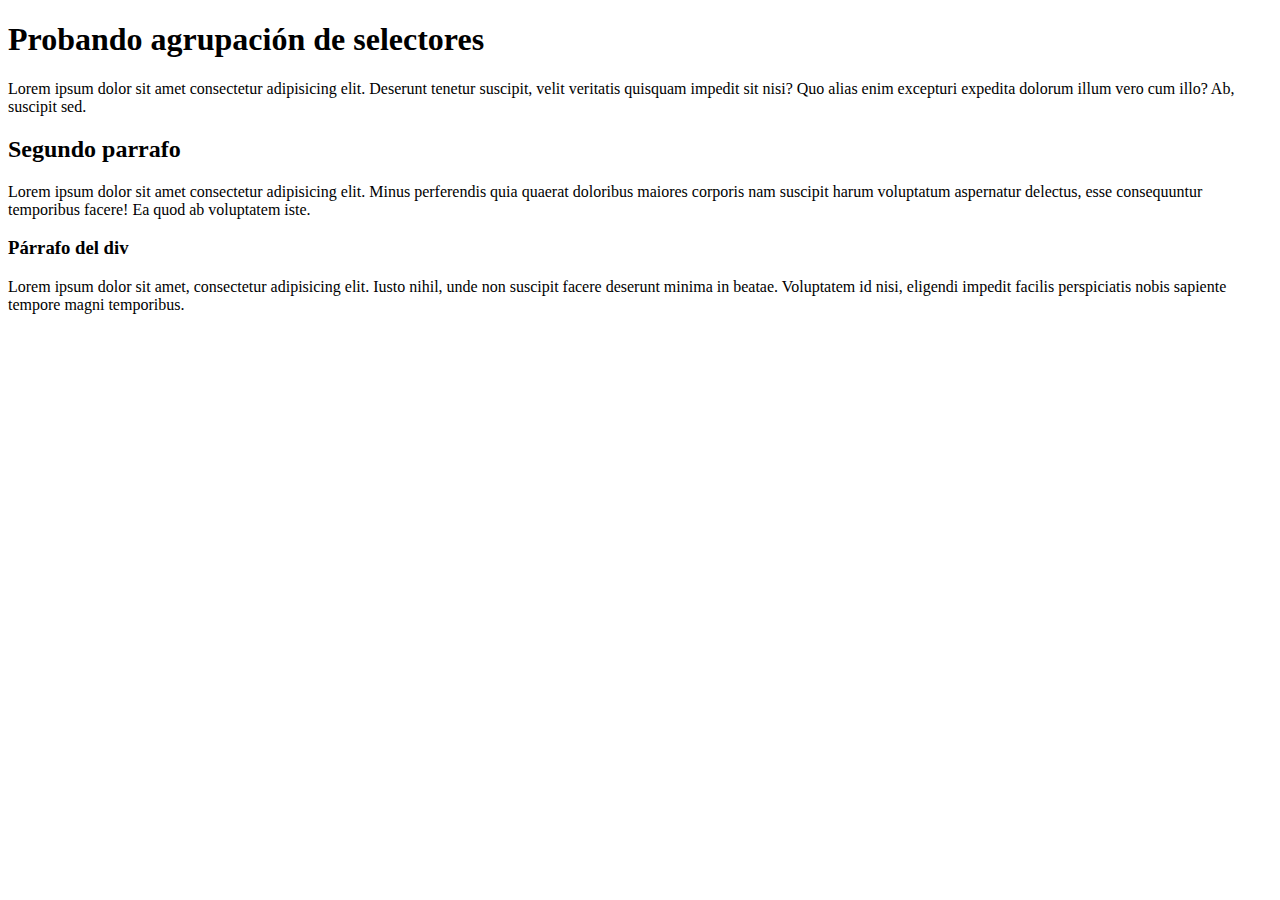
<file: Sesion 13/estilos05.html>
<!DOCTYPE html>
<html lang="en">
<head>
    <meta charset="UTF-8">
    <meta http-equiv="X-UA-Compatible" content="IE=edge">
    <meta name="viewport" content="width=device-width, initial-scale=1.0">
    <title>Document</title>
</head>
<body>

        <h1>Probando agrupación de selectores</h1>
        <p>Lorem ipsum dolor sit amet consectetur adipisicing elit. Deserunt tenetur suscipit, velit veritatis quisquam impedit sit nisi? Quo alias enim excepturi expedita dolorum illum vero cum illo? Ab, suscipit sed.</p>
        <h2>Segundo parrafo</h2>
        <p>Lorem ipsum dolor sit amet consectetur adipisicing elit. Minus perferendis quia quaerat doloribus maiores corporis nam suscipit harum voluptatum aspernatur delectus, esse consequuntur temporibus facere! Ea quod ab voluptatem iste.</p>
        <div>
            <h3>Párrafo del div</h3>
            <p>Lorem ipsum dolor sit amet, consectetur adipisicing elit. Iusto nihil, unde non suscipit facere deserunt minima in beatae. Voluptatem id nisi, eligendi impedit facilis perspiciatis nobis sapiente tempore magni temporibus.</p>
        </div>

    
</body>
</html>
</file>
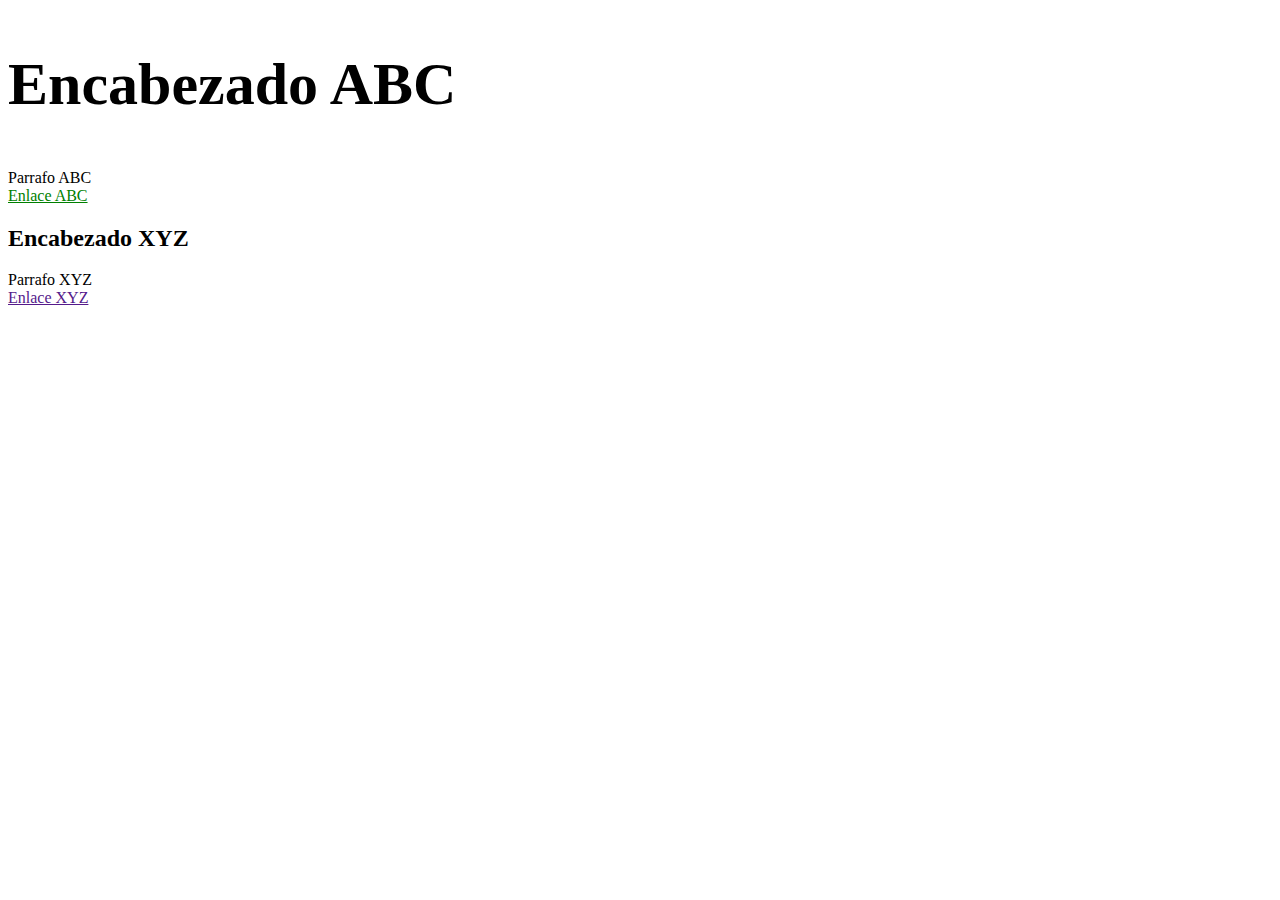
<file: Sesion 13/estilos06.html>
<!DOCTYPE html>
<html lang="en">
<head>
    <meta charset="UTF-8">
    <meta http-equiv="X-UA-Compatible" content="IE=edge">
    <meta name="viewport" content="width=device-width, initial-scale=1.0">
    <link rel="stylesheet" href="css/estilos06.css">
    <title>Document</title>
</head>
<body>
    <div>
        <h2>Encabezado ABC</h2>
        <p>Parrafo ABC <br>
            <a href="">Enlace ABC</a>
        </p>
    </div>
    <h2>Encabezado XYZ</h2>
    <p>Parrafo XYZ <br>
        <a href="">Enlace XYZ</a>
    </p>

</body>
</html>
</file>
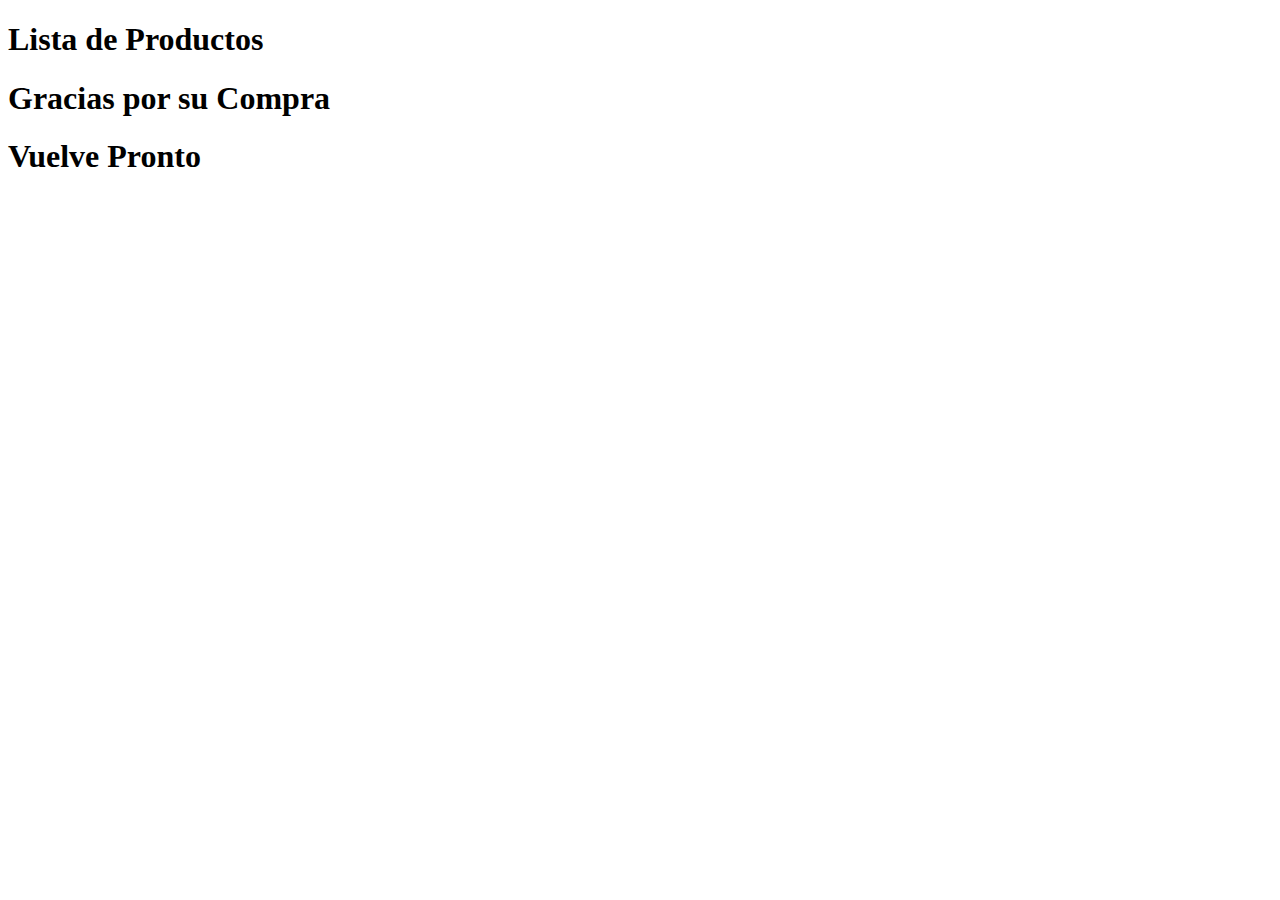
<file: Sesion10VSC/Productos.html>
<!DOCTYPE html>
<html lang="en">
<head>
    <meta charset="UTF-8">
    <meta http-equiv="X-UA-Compatible" content="IE=edge">
    <meta name="viewport" content="width=device-width, initial-scale=1.0">
    <title>Document</title>
</head>
<body>
    <h1>Lista de Productos</h1>

    <h1>Gracias por su Compra</h1>

    <H1>Vuelve Pronto</H1>
    

</body>
</html>
</file>
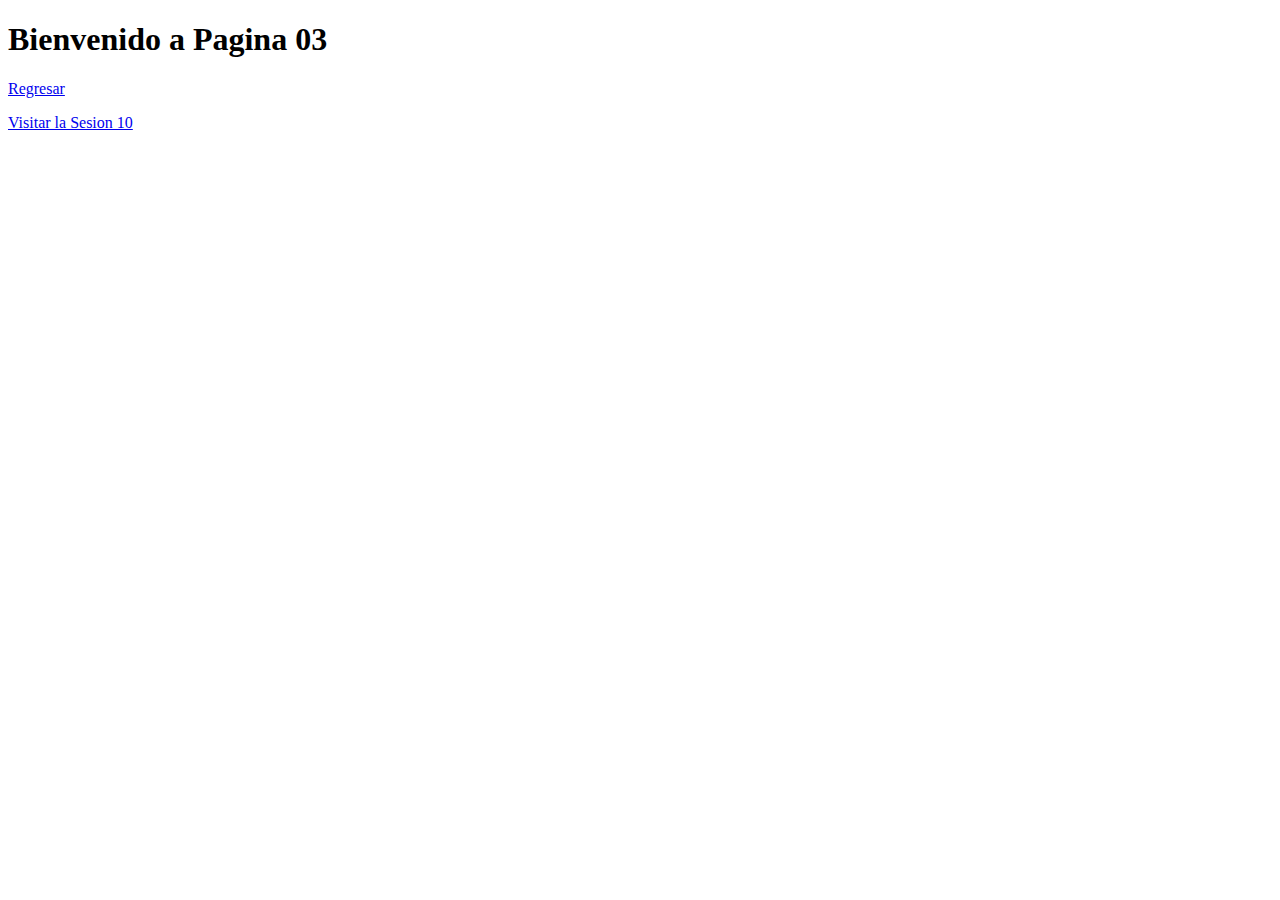
<file: Sesion 11/Contenido/Pag03.html>
<!DOCTYPE html>
<html lang="en">
<head>
    <meta charset="UTF-8">
    <meta http-equiv="X-UA-Compatible" content="IE=edge">
    <meta name="viewport" content="width=device-width, initial-scale=1.0">
    <title>Mi Pagina 03</title>
</head>
<body>
<h1>Bienvenido a Pagina 03</h1>

<p><a href="/Sesion 11/index.html" target="_blank">Regresar</a></p>
<p><a href="/Sesion10VSC/index.html"target="_blank">Visitar la Sesion 10</a></p>


</body>
</html>
</file>
<file: Sesion 13/css/estilos03.css>
p{
    color:crimson;
    font-family: 'Segoe UI', Tahoma;
    font-size: large;
    
}
</file>
<file: Sesion 13/css/estilos04.css>
body{
    color: blue;
    font-family: arial;

}

h1{
    font-family: calibri;
}

p{
    color: chartreuse;
}
</file>
<file: Sesion 13/css/estilos06.css>
div h2 {
    font-size: 60px;

}

div p a {
    color:green
}
</file>
